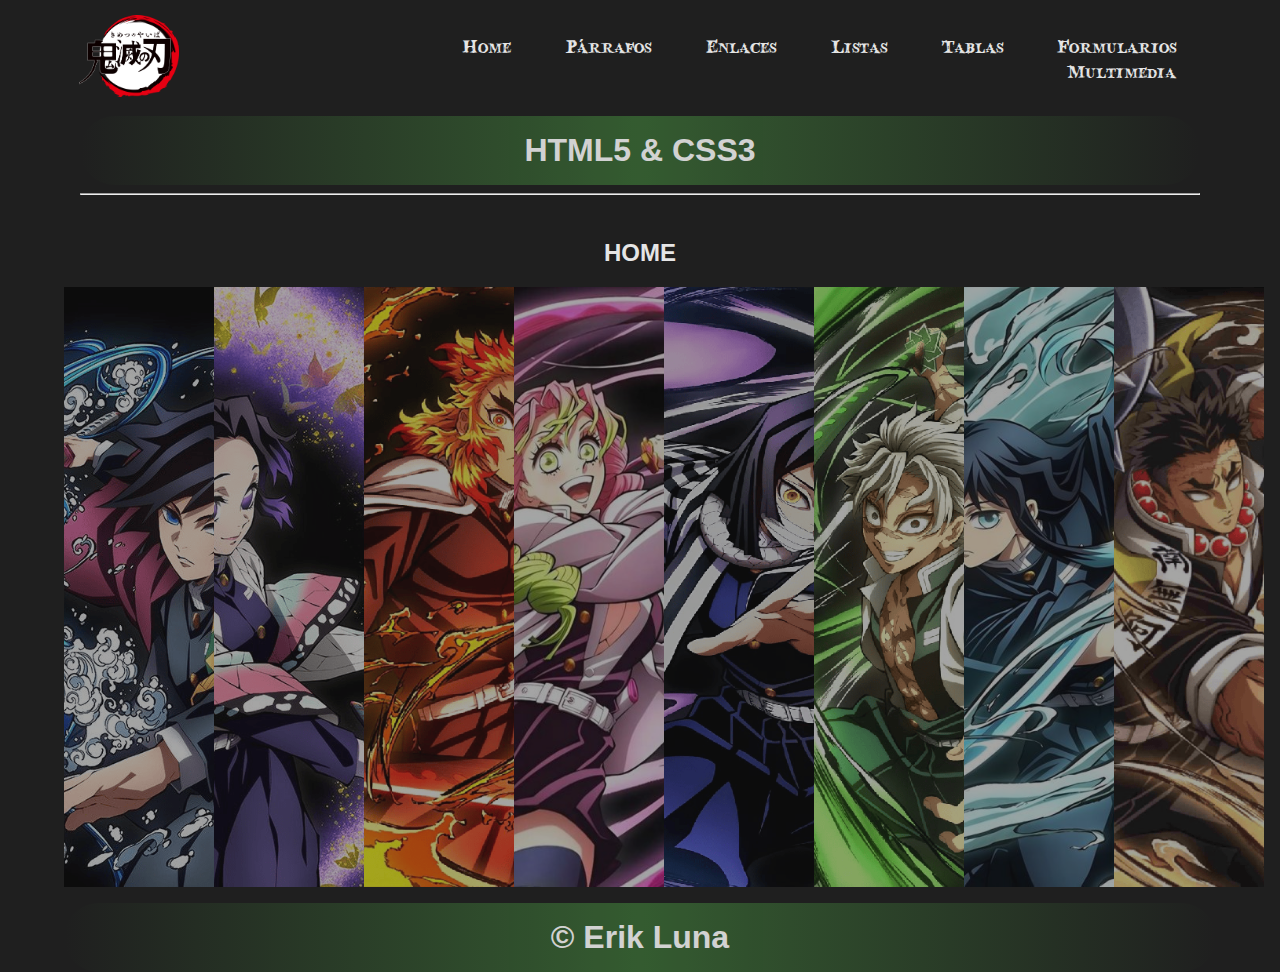
<file: index.html>
<!DOCTYPE html>
<html lang="en">

<head>
    <meta charset="UTF-8">
    <meta name="viewport" content="width=device-width, initial-scale=1.0">
    <title>Curso HTML5-CSS3</title>
    <link rel="stylesheet" href="css/style.css">
</head>

<body>
    <div class="container shadow">
        <header>
            <div class="row align-items-center">
                <div class="col-3"><img src="img/Kimetsu_no_yaiba_Logo.png" alt="logo" width="100" ></div>
                <div class="col-9">
                    <span id="btnmenu" onclick="opendrawer()">&#9776;</span>
                    <nav id="menu">
                        <ul class="text-right">
                            <li>
                                <a href="index.html">
                                    Home
                                </a>
                            </li>
                            <li>
                                <a href="parrafos.html">
                                    Párrafos
                                </a>
                            </li>
                            <li>
                                <a href="enlaces.html">
                                    Enlaces
                                </a>
                            </li>
                            <li>
                                <a href="listas.html">
                                    Listas
                                </a>
                            </li>
                            <li>
                                <a href="tablas.html">
                                    Tablas
                                </a>
                            </li>
                            <li>
                                <a href="formularios.html">
                                    Formularios
                                </a>
                            </li>
                            <li>
                                <a href="multimedia.html">
                                    Multimedia
                                </a>
                            </li>
                        </ul>
                    </nav>
                </div>
            </div>


        </header>
        <main class="shadow">
            <div class="px-3">
                <h1 class="text-center bg-azul-o text-white py-3">HTML5 & CSS3</h1>
            </div>
            <div class="px-3">
                <hr>
            </div>
            <div class="xºp-3">
                <div id="home" class="py-3">
                    <h2 class="text-center">HOME</h2>
                    <section>
                        <img src="img/Giyuu Tomioka 🌊.png" alt="Giyuu">
                        <img src="img/Kocho Shinobu.png" alt="Shinobu">
                        <img src="img/Kyoujuro Rengoku.png" alt="Rengoku">
                        <img src="img/Mitsuri-Kanroji.jpg" alt="Mitsuri">
                        <img src="img/Obanai Iguro.png" alt="Obanai">
                        <img src="img/Sanemi Shinazugawa.png" alt="Sanemi">
                        <img src="img/Muichiro.jpg" alt="Muichiro">
                        <img src="img/Gyomei Himejima.png" alt="Gyomei">
                    </section>
                </div>
            </div>

        </main>
        <footer class="footer">
            <h1 class="bg-azul-o text-center text-white py-3" >&copy; Erik Luna</h1>
        </footer>
    </div>
    <script>
        function opendrawer() {
            document.getElementById('menu').style.display = 'block';
            document.getElementById('menu').style.witdh = '100%';
        }
    </script>
</body>

</html>
</file>
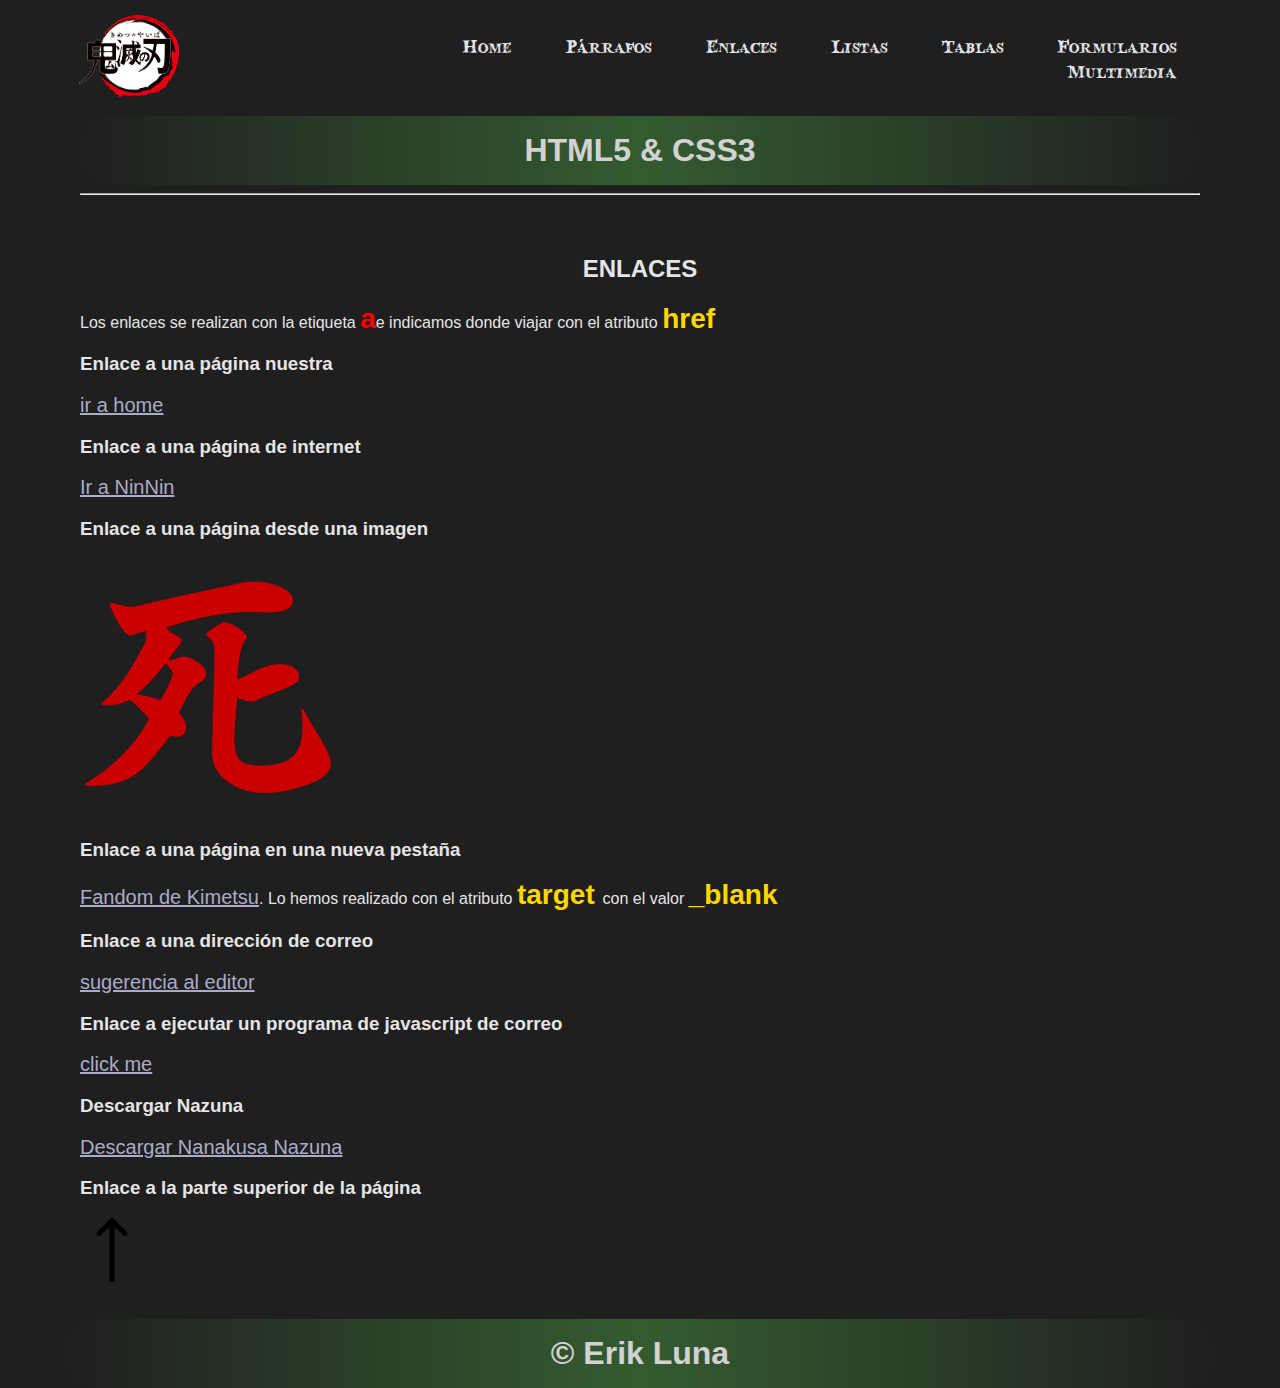
<file: enlaces.html>
<!DOCTYPE html>
<html lang="en">

<head>
    <meta charset="UTF-8">
    <meta name="viewport" content="width=device-width, initial-scale=1.0">
    <title>Curso HTML5-CSS3</title>
    <link rel="stylesheet" href="css/style.css">
</head>

<body>
    <a name="#top"></a>
    <div class="container shadow">
        <header>
            <div class="row align-items-center">
                <div class="col-3"><img src="img/Kimetsu_no_yaiba_Logo.png" alt="logo" width="100"></div>
                <div class="col-9">
                    <span id="btnmenu" onclick="opendrawer()">&#9776;</span>
                    <nav id="menu">
                        <ul class="text-right">
                            <li>
                                <a href="index.html">
                                    Home
                                </a>
                            </li>
                            <li>
                                <a href="parrafos.html">
                                    Párrafos
                                </a>
                            </li>
                            <li>
                                <a href="enlaces.html">
                                    Enlaces
                                </a>
                            </li>
                            <li>
                                <a href="listas.html">
                                    Listas
                                </a>
                            </li>
                            <li>
                                <a href="tablas.html">
                                    Tablas
                                </a>
                            </li>
                            <li>
                                <a href="formularios.html">
                                    Formularios
                                </a>
                            </li>
                            <li>
                                <a href="multimedia.html">
                                    Multimedia
                                </a>
                            </li>
                        </ul>
                    </nav>
                </div>
            </div>


        </header>
        <main class="shadow">
            <div class="px-3">
                <h1 class="text-center bg-azul-o text-white py-3">HTML5 & CSS3</h1>
            </div>
            <div class="px-3">
                <hr>
            </div>
            <div class="p-3">
                <div id="enlaces" class="py-3">
                    <h2 class="text-center">ENLACES</h2>
                    <p>Los enlaces se realizan con la etiqueta <span class="etiqueta">a</span>e indicamos donde viajar
                        con el atributo <span class="etiqueta2">href</span></p>
                    <h3>Enlace a una página nuestra</h3>
                    <p><a href="index.html">ir a home</a></p>
                    <h3>Enlace a una página de internet</h3>
                    <p><a href="https://www.nin-nin-game.com/es/">Ir a NinNin</a></p>
                    <h3>Enlace a una página desde una imagen</h3>
                    <p><a href="https://store.steampowered.com/app/814380/Sekiro_Shadows_Die_Twice__GOTY_Edition/"><img
                                src="img/sekiro.png" alt="Sekiro steam"></a>
                    </p>
                    <h3>Enlace a una página en una nueva pestaña</h3>
                    <a href="https://kimetsu-no-yaiba.fandom.com/es/wiki/Kyojuro_Rengoku" target="_blank">Fandom de
                        Kimetsu</a>. Lo hemos realizado con el atributo <span class="etiqueta2"> target </span>con el
                    valor <span class="etiqueta2"> _blank </span>
                    <h3>Enlace a una dirección de correo</h3>
                    <a href="mailto:alumno.637247@ies-azarquiel.es">sugerencia al editor</a>
                    <h3>Enlace a ejecutar un programa de javascript de correo</h3>
                    <p><a href="javascript:alert('Mensaje enviado!')">click me</a></p>
                    <h3>Descargar Nazuna</h3>
                    <a href="img/nazuna.jfif">Descargar Nanakusa Nazuna</a>
                    <h3>Enlace a la parte superior de la página</h3>
                    <a href="#top"><img src="img/flecha-hacia-arriba (1).png" alt=""></a>
                </div>
            </div>

        </main>
        <footer>
            <h1 class="bg-azul-o text-center text-white py-3">&copy; Erik Luna</h1>
        </footer>
    </div>
    <script>
        function opendrawer() {
            document.getElementById('menu').style.display = 'block';
            document.getElementById('menu').style.witdh = '100%';
        }
    </script>
</body>

</html>
</file>
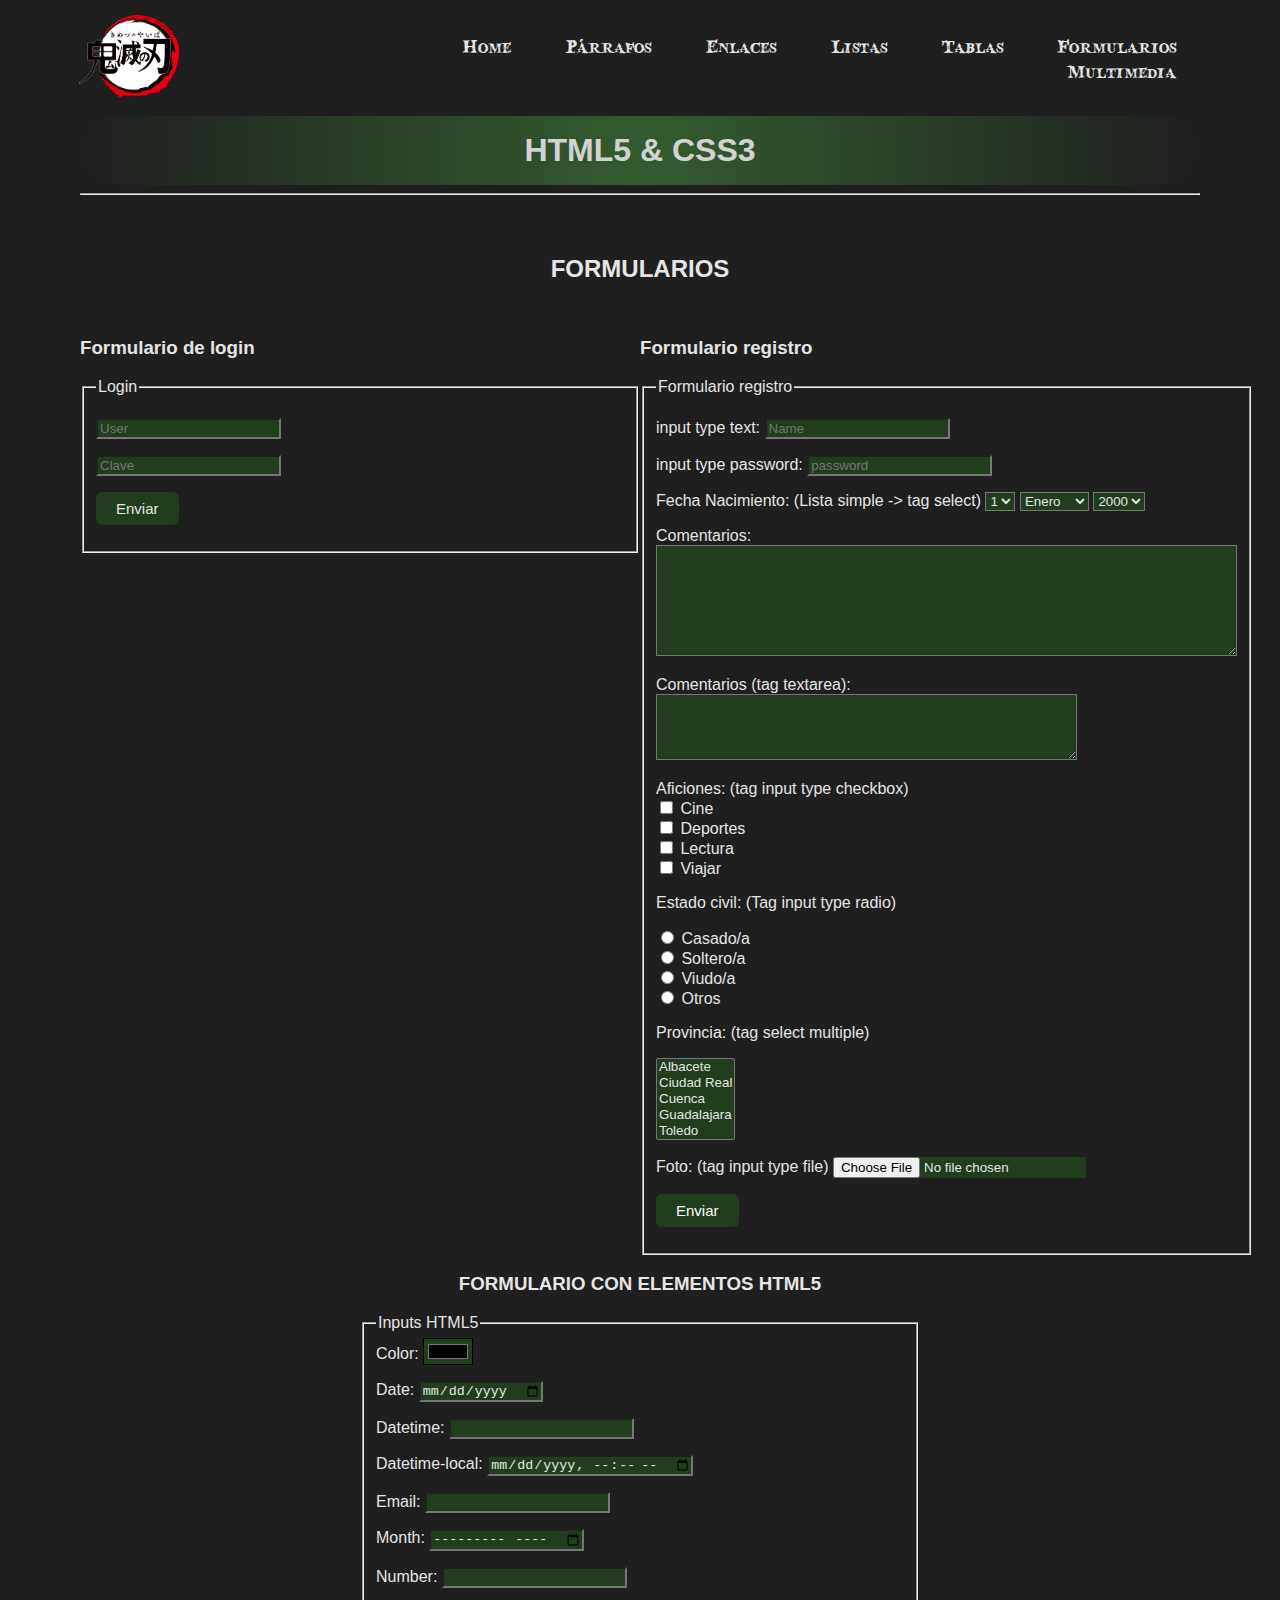
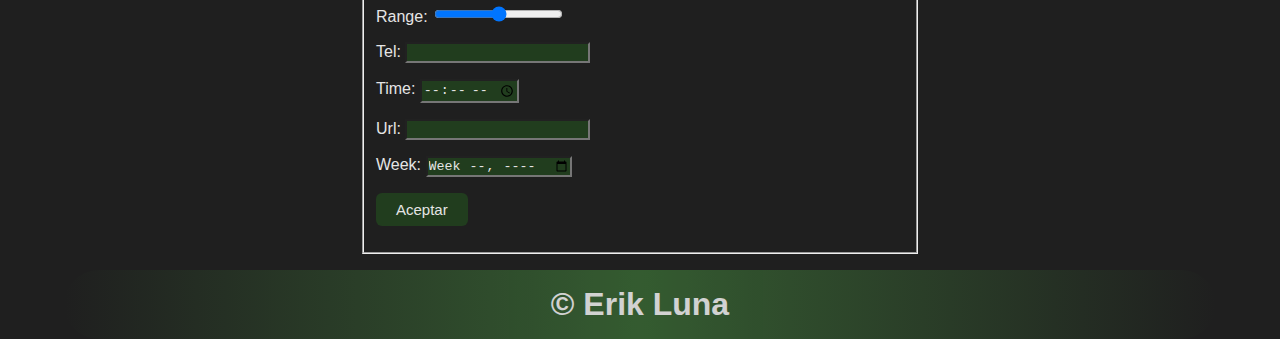
<file: formularios.html>
<!DOCTYPE html>
<html lang="en">

<head>
    <meta charset="UTF-8">
    <meta name="viewport" content="width=device-width, initial-scale=1.0">
    <title>Curso HTML5-CSS3</title>
    <link rel="stylesheet" href="css/style.css">
</head>

<body>
    <div class="container shadow">
        <header>
            <div class="row align-items-center">
                <div class="col-3"><img src="img/Kimetsu_no_yaiba_Logo.png" alt="logo" width="100"></div>
                <div class="col-9">
                    <span id="btnmenu" onclick="opendrawer()">&#9776;</span>
                    <nav id="menu">
                        <ul class="text-right">
                            <li>
                                <a href="index.html">
                                    Home
                                </a>
                            </li>
                            <li>
                                <a href="parrafos.html">
                                    Párrafos
                                </a>
                            </li>
                            <li>
                                <a href="enlaces.html">
                                    Enlaces
                                </a>
                            </li>
                            <li>
                                <a href="listas.html">
                                    Listas
                                </a>
                            </li>
                            <li>
                                <a href="tablas.html">
                                    Tablas
                                </a>
                            </li>
                            <li>
                                <a href="formularios.html">
                                    Formularios
                                </a>
                            </li>
                            <li>
                                <a href="multimedia.html">
                                    Multimedia
                                </a>
                            </li>
                        </ul>
                    </nav>
                </div>
            </div>


        </header>
        <main class="shadow">
            <div class="px-3">
                <h1 class="text-center bg-azul-o text-white py-3">HTML5 & CSS3</h1>
            </div>
            <div class="px-3">
                <hr>
            </div>
            <div class="p-3">
                <div id="home" class="py-3">
                    <h2 class="text-center">FORMULARIOS</h2>
                </div>
                <form action="#" method="get" class="formlogin">
                    <h3>Formulario de login</h3>
                    <fieldset>
                        <legend>Login</legend>
                        <p>
                            <input type="text" name="user" id="" placeholder="User">
                        </p>
                        <p>
                            <input type="password" name="pass" id="" placeholder="Clave">
                        </p>
                        <p>
                            <input type="submit" value="Enviar" class="btn">
                        </p>
                    </fieldset>
                </form>
                <form action="#" method="get" class="formregister">
                    <h3>Formulario registro</h3>
                    <fieldset>
                        <legend>Formulario registro</legend>
                        <p> <label for="">input type text:</label>
                            <input type="text" name="user" id="" placeholder="Name">
                        </p>
                        <p>
                            <label for="">input type password:</label>
                            <input type="password" name="password" id="" placeholder="password">
                        </p>
                        <p>Fecha Nacimiento: (Lista simple -> tag select)
                            <select name="dia" id="" class="select">
                                <option value="1">1</option>
                                <option value="1">2</option>
                                <option value="3">3</option>
                            </select>
                            <select name="mes" id="" class="select">
                                <option value="1">Enero</option>
                                <option value="2">Febrero</option>
                                <option value="3">Marzo</option>
                            </select>
                            <select name="anio" id="" class="select">
                                <option value="1">2000</option>
                                <option value="2">2001</option>
                                <option value="3">2002</option>
                            </select>
                        </p>
                        <p> <!-- El p se usa para que se quede un espaciado entre el label y el siguiente área, así no hay que meterle css -->
                            <label for="">Comentarios:</label><br />
                            <textarea name="comment" id="" cols="70" rows="7"></textarea>
                        </p>
                        <p>Comentarios (tag textarea):<br><textarea name="comentarios" id="" cols="50"
                                rows="4"></textarea></p>
                        <p>
                            Aficiones: (tag input type checkbox)<br>
                            <input type="checkbox" name="cine" id=""> Cine <br>
                            <input type="checkbox" name="deportes" id=""> Deportes <br>
                            <input type="checkbox" name="lectura" id=""> Lectura <br>
                            <input type="checkbox" name="viajar" id=""> Viajar <br>
                        </p>
                        <p>
                            Estado civil: (Tag input type radio)
                        </p>
                        <input type="radio" name="ec" id=""> Casado/a <br>
                        <input type="radio" name="ec" id=""> Soltero/a <br>
                        <input type="radio" name="ec" id=""> Viudo/a <br>
                        <input type="radio" name="ec" id=""> Otros <br>
                        <p>Provincia: (tag select multiple)<br></p>
                        <select name="provincia" id="" multiple size="5" class="select">
                            <option value="1">Albacete</option>
                            <option value="1">Ciudad Real</option>
                            <option value="3">Cuenca</option>
                            <option value="1">Guadalajara</option>
                            <option value="1">Toledo</option>
                        </select>
                        <p>Foto: (tag input type file) <input type="file" name="foto" id=""></p>
                        <p><input type="submit" value="Enviar" class="btn btn-blue"></p>
                    </fieldset>
                </form>
                <div class="cb"></div>
                <form action="#" method="get" class="inputs">
                    <h3 class="text-center">FORMULARIO CON ELEMENTOS HTML5</h3>
                    <p><fieldset>
                        <legend>Inputs HTML5</legend>
                        <label for="">Color:</label>
                        <input type="color" name="" id="">
                    </p>
                    <p>
                    <label for="">Date: <input type="date" name="date" id=""></label>
                    </p>
                    <p>
                        <label for="">Datetime: <input type="datetime" name="datetime" id=""></label>
                    </p>
                    <p>
                        <label for="">Datetime-local: <input type="datetime-local" name="datetime-local" id=""></label>
                    </p>
                    <p>
                        <label for="">Email:  <input type="email" name="email" id=""></label>
                    </p>
                    <p>
                        <label for="">Month: <input type="month" name="month" id=""></label>
                    </p>
                    <p>
                        <label for="">Number: <input type="number" name="number" id=""></label>
                    </p>
                    <p>
                        <label for="">Range: <input type="range" name="range" id=""></label>
                    </p>
                    <p>
                        <label for="">Tel: <input type="tel" name="tel" id=""></label>
                    </p>
                    <p>
                        <label for="">Time: <input type="time" name="time" id=""></label>
                    </p>
                    <p>
                        <label for="">Url: <input type="url" name="url" id=""></label>
                    </p>
                    <p>
                        <label for="">Week: <input type="week" name="week" id=""></label>
                    </p>
                    <p>
                        <input type="submit" value="Aceptar" class="btn">
                    </p>
                    </fieldset>
                </form>
            </div>

        </main>
        <footer>
            <h1 class="bg-azul-o text-center text-white py-3">&copy; Erik Luna</h1>
        </footer>
    </div>
    <script>
        function opendrawer() {
            document.getElementById('menu').style.display = 'block';
            document.getElementById('menu').style.witdh = '100%';
        }
    </script>
</body>

</html>
</file>
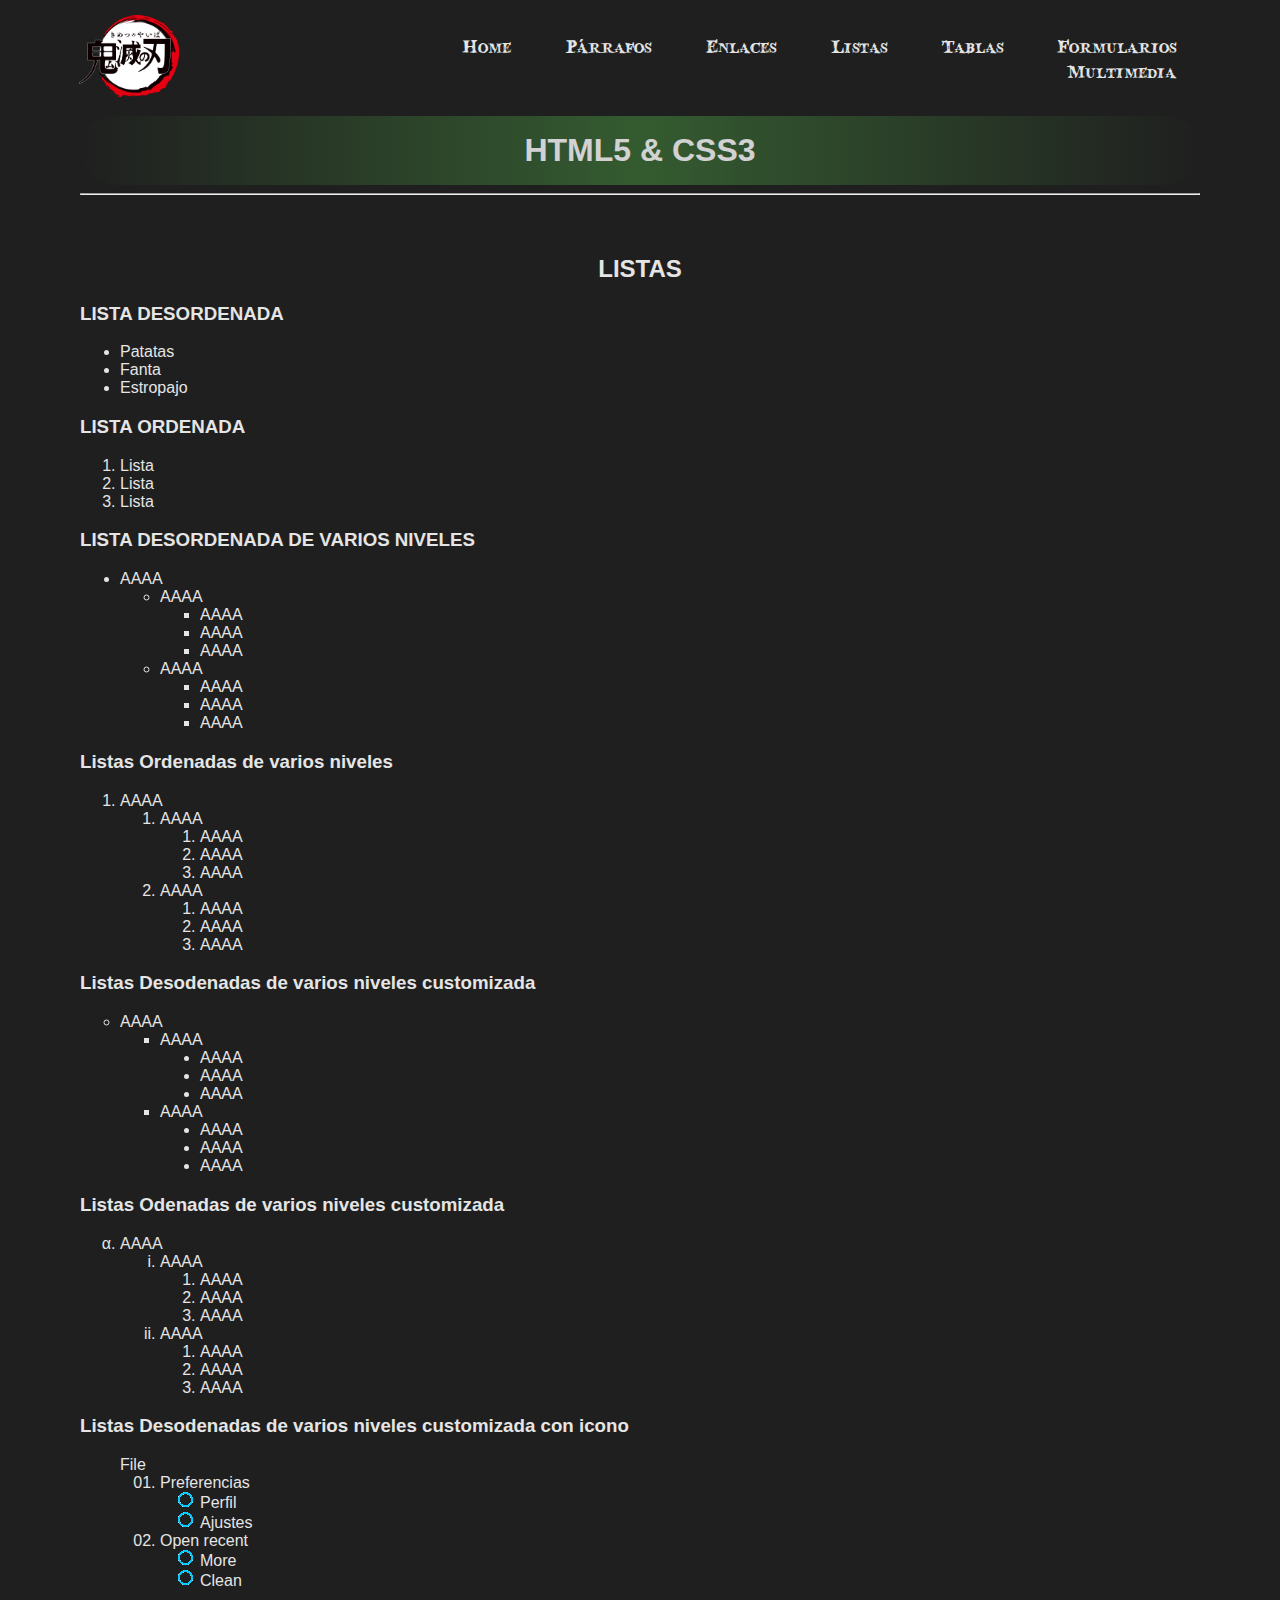
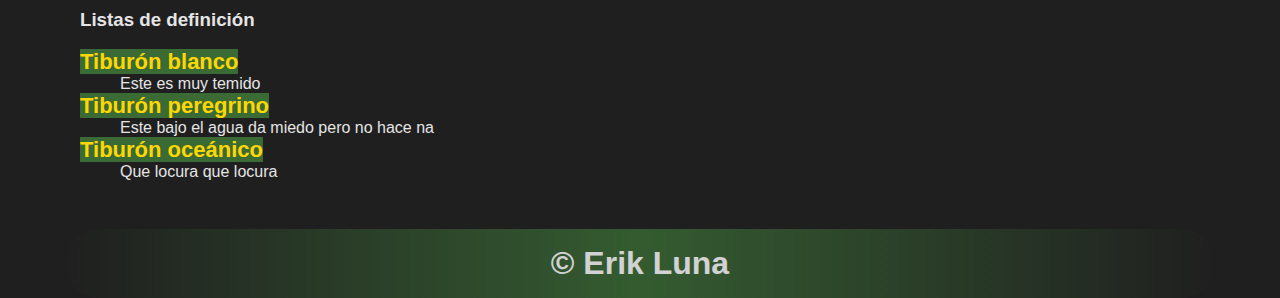
<file: listas.html>
<!DOCTYPE html>
<html lang="en">

<head>
    <meta charset="UTF-8">
    <meta name="viewport" content="width=device-width, initial-scale=1.0">
    <title>Curso HTML5-CSS3</title>
    <link rel="stylesheet" href="css/style.css">
</head>

<body>
    <div class="container shadow">
        <header>
            <div class="row align-items-center">
                <div class="col-3"><img src="img/Kimetsu_no_yaiba_Logo.png" alt="logo" width="100"></div>
                <div class="col-9">
                    <span id="btnmenu" onclick="opendrawer()">&#9776;</span>
                    <nav id="menu">
                        <ul class="text-right">
                            <li>
                                <a href="index.html">
                                    Home
                                </a>
                            </li>
                            <li>
                                <a href="parrafos.html">
                                    Párrafos
                                </a>
                            </li>
                            <li>
                                <a href="enlaces.html">
                                    Enlaces
                                </a>
                            </li>
                            <li>
                                <a href="listas.html">
                                    Listas
                                </a>
                            </li>
                            <li>
                                <a href="tablas.html">
                                    Tablas
                                </a>
                            </li>
                            <li>
                                <a href="formularios.html">
                                    Formularios
                                </a>
                            </li>
                            <li>
                                <a href="multimedia.html">
                                    Multimedia
                                </a>
                            </li>
                        </ul>
                    </nav>
                </div>
            </div>


        </header>
        <main class="shadow">
            <div class="px-3">
                <h1 class="text-center bg-azul-o text-white py-3">HTML5 & CSS3</h1>
            </div>
            <div class="px-3">
                <hr>
            </div>
            <div class="p-3">
                <div id="listas" class="py-3">  
                    <h2 class="text-center">LISTAS</h2>
                    <h3>LISTA DESORDENADA</h3>
                    <ul>
                        <li>Patatas</li>
                        <li>Fanta</li>
                        <li>Estropajo</li>
                    </ul>
                    <h3>LISTA ORDENADA</h3>
                    <ol>
                        <li>Lista</li>
                        <li>Lista</li>
                        <li>Lista</li>
                    </ol>
                    <h3>LISTA DESORDENADA DE VARIOS NIVELES</h3>
                    <ul>
                        <li>AAAA
                            <ul>
                                <li>AAAA</li>
                                <ul>
                                    <li>AAAA</li>
                                    <li>AAAA</li>
                                    <li>AAAA</li>
                                </ul>
                                <li>AAAA</li>
                                <ul>
                                    <li>AAAA</li>
                                    <li>AAAA</li>
                                    <li>AAAA</li>
                                </ul>
                            </ul>
                        </li>
                    </ul>
                    <h3>Listas Ordenadas de varios niveles</h3>
                    <ol>
                        <li>AAAA
                            <ol>
                                <li>AAAA</li>
                                <ol>
                                    <li>AAAA</li>
                                    <li>AAAA</li>
                                    <li>AAAA</li>
                                </ol>
                                <li>AAAA</li>
                                <ol>
                                    <li>AAAA</li>
                                    <li>AAAA</li>
                                    <li>AAAA</li>
                                </ol>
                            </ol>
                        </li>
                    </ol>
                    <h3>Listas Desodenadas de varios niveles customizada</h3>
                    <ul class="customdl">
                        <li>AAAA
                            <ul>
                                <li>AAAA
                                <ul>
                                    <li>AAAA</li>
                                    <li>AAAA</li>
                                    <li>AAAA</li>
                                </ul>
                                <li>AAAA
                                <ul>
                                    <li>AAAA</li>
                                    <li>AAAA</li>
                                    <li>AAAA</li>
                                </ul>
                                </li>
                            </ul>
                        </li>
                    </ul>
                    <h3>Listas Odenadas de varios niveles customizada</h3>
                    <ol class="customol">
                        <li>AAAA
                            <ul>
                                <li>AAAA
                                <ol>
                                    <li>AAAA</li>
                                    <li>AAAA</li>
                                    <li>AAAA</li>
                                </ol>
                                <li>AAAA
                                <ol>
                                    <li>AAAA</li>
                                    <li>AAAA</li>
                                    <li>AAAA</li>
                                </ol>
                                </li>
                            </ol>
                        </li>
                    </ol>
                    <h3>Listas Desodenadas de varios niveles customizada con icono</h3>
                    <ul class="icono">
                        <li>File
                            <ul>
                                <li>Preferencias
                                    <ul>
                                        <li>Perfil</li>
                                        <li>Ajustes</li>
                                    </ul>
                                </li>
                                <li>Open recent
                                    <ul>
                                        <li>More</li>
                                        <li>Clean</li>
                                    </ul>
                                </li>
                            </ul>
                        </li>
                    </ul>
                    <h3>Listas de definición</h3>
                    <dl class="listadefcustom">
                        <dt>Tiburón blanco</dt>
                        <dd>Este es muy temido</dd>
                        <dt>Tiburón peregrino</dt>
                        <dd>Este bajo el agua da miedo pero no hace na</dd>
                        <dt>Tiburón oceánico</dt>
                        <dd>Que locura que locura</dd>
                    </dl>
                </div>
            </div>

        </main>
        <footer>
            <h1 class="bg-azul-o text-center text-white py-3">&copy; Erik Luna</h1>
        </footer>
    </div>
    <script>
        function opendrawer() {
            document.getElementById('menu').style.display = 'block';
            document.getElementById('menu').style.witdh = '100%';
        }
    </script>
</body>

</html>
</file>
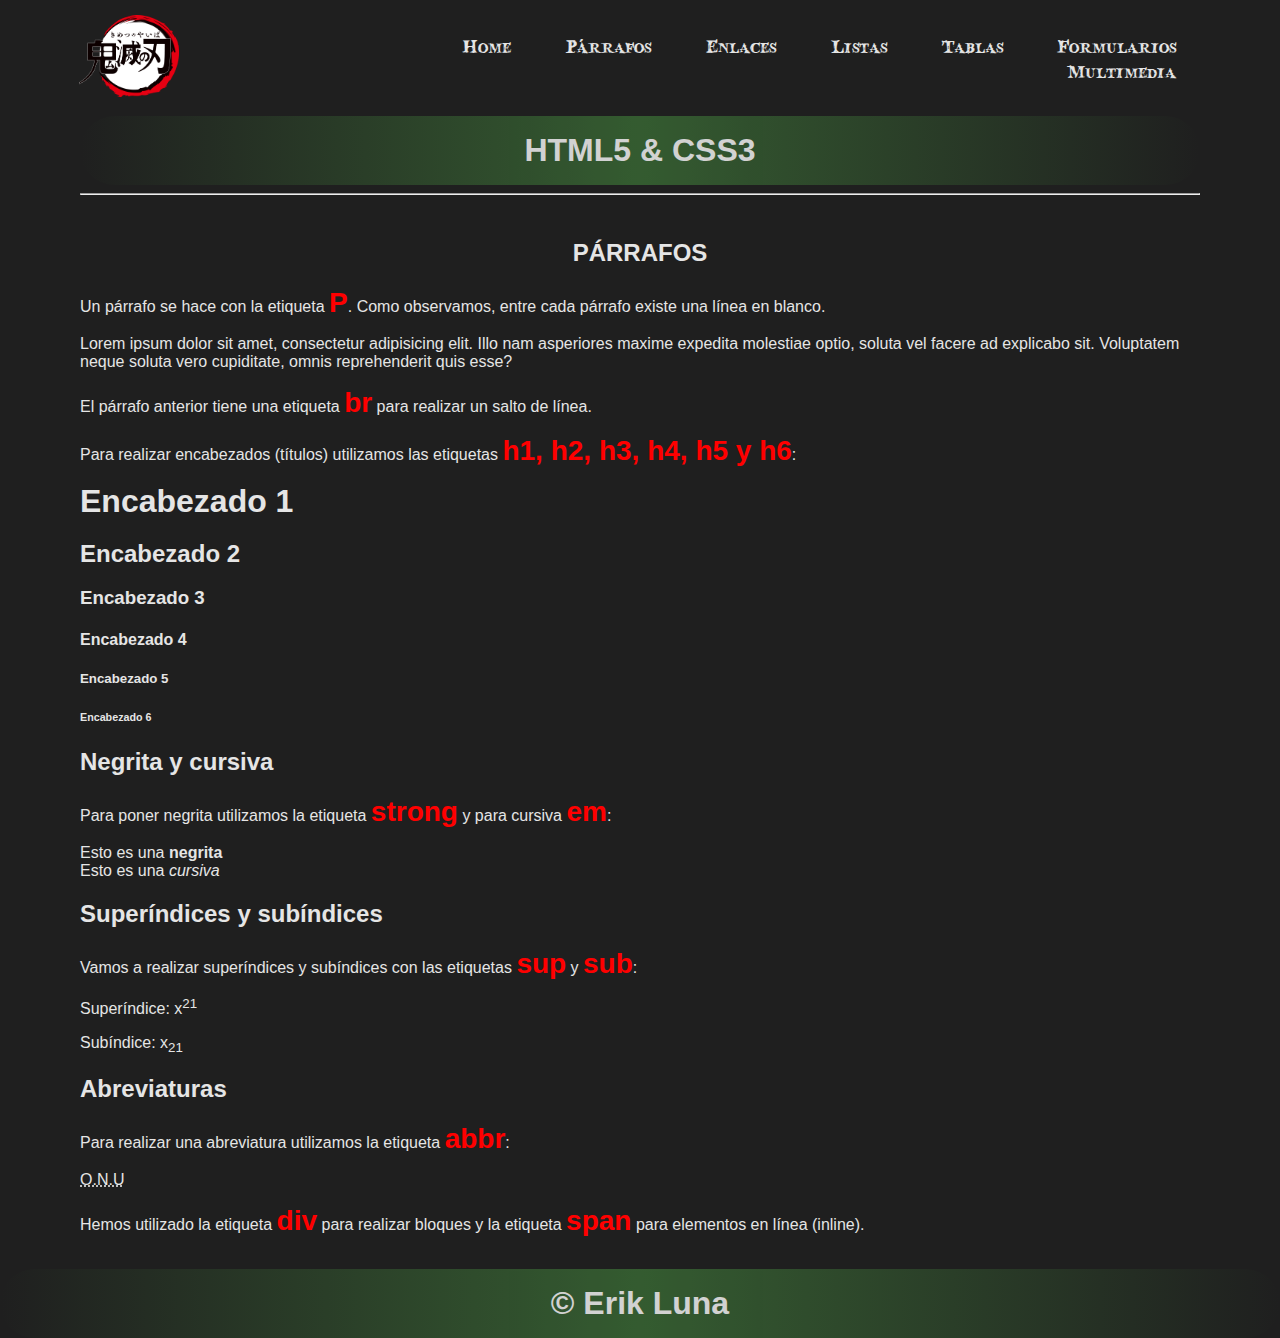
<file: parrafos.html>
<!DOCTYPE html>
<html lang="en">

<head>
    <meta charset="UTF-8">
    <meta name="viewport" content="width=device-width, initial-scale=1.0">
    <title>Curso HTML5-CSS3</title>
    <link rel="stylesheet" href="css/style.css">
</head>

<body>
    <div class="container shadow">
        <header>
            <div class="row align-items-center">
                <div class="col-3"><img src="img/Kimetsu_no_yaiba_Logo.png" alt="logo" width="100"></div>
                <div class="col-9">
                    <span id="btnmenu" onclick="opendrawer()">&#9776;</span>
                    <nav id="menu">
                        <ul class="text-right">
                            <li>
                                <a href="index.html">
                                    Home
                                </a>
                            </li>
                            <li>
                                <a href="parrafos.html">
                                    Párrafos
                                </a>
                            </li>
                            <li>
                                <a href="enlaces.html">
                                    Enlaces
                                </a>
                            </li>
                            <li>
                                <a href="listas.html">
                                    Listas
                                </a>
                            </li>
                            <li>
                                <a href="tablas.html">
                                    Tablas
                                </a>
                            </li>
                            <li>
                                <a href="formularios.html">
                                    Formularios
                                </a>
                            </li>
                            <li>
                                <a href="multimedia.html">
                                    Multimedia
                                </a>
                            </li>
                        </ul>
                    </nav>
                </div>
            </div>


        </header>
        <main class="shadow">
            <div class="px-3">
                <h1 class="text-center bg-azul-o text-white py-3">HTML5 & CSS3</h1>
            </div>
            <div class="px-3">
                <hr>
            </div>
            <div class="p-3">
                <id id="parrafos" class="py-3">
                    <h2 class="text-center">PÁRRAFOS</h2>
                    <p>Un párrafo se hace con la etiqueta <span class="etiqueta">P</span>. Como observamos, entre cada
                        párrafo existe una línea en blanco.</p>

                    <p>Lorem ipsum dolor sit amet, consectetur adipisicing elit. Illo nam asperiores maxime expedita
                        molestiae optio, soluta vel facere ad explicabo sit. Voluptatem neque soluta vero cupiditate,
                        omnis reprehenderit quis esse?</p>
                    <p>El párrafo anterior tiene una etiqueta <span class="etiqueta">br</span> para realizar un salto de
                        línea.</p>

                    <p>Para realizar encabezados (títulos) utilizamos las etiquetas <span class="etiqueta">h1, h2, h3,
                            h4, h5 y h6</span>:</p>

                    <h1>Encabezado 1</h1>
                    <h2>Encabezado 2</h2>
                    <h3>Encabezado 3</h3>
                    <h4>Encabezado 4</h4>
                    <h5>Encabezado 5</h5>
                    <h6>Encabezado 6</h6>

                    <h2>Negrita y cursiva</h2>
                    <p>Para poner negrita utilizamos la etiqueta <span class="etiqueta">strong</span> y para cursiva
                        <span class="etiqueta">em</span>:</p>
                    <p>Esto es una <strong>negrita</strong><br>
                        Esto es una <em>cursiva</em></p>

                    <h2>Superíndices y subíndices</h2>
                    <p>Vamos a realizar superíndices y subíndices con las etiquetas <span class="etiqueta">sup</span> y
                        <span class="etiqueta">sub</span>:</p>
                    <p>Superíndice: x<sup>21</sup></p>
                    <p>Subíndice: x<sub>21</sub></p>

                    <h2>Abreviaturas</h2>
                    <p>Para realizar una abreviatura utilizamos la etiqueta <span class="etiqueta">abbr</span>:</p>
                    <abbr title="Organización de las Naciones Unidas">O.N.U</abbr>

                    <p>Hemos utilizado la etiqueta <span class="etiqueta">div</span> para realizar bloques y la etiqueta
                        <span class="etiqueta">span</span> para elementos en línea (inline).</p>

                </id>
            </div>
    </div>

    </main>
    <footer>
        <h1 class="bg-azul-o text-center text-white py-3">&copy; Erik Luna</h1>
    </footer>
    </div>
    <script>
        function opendrawer() {
            document.getElementById('menu').style.display = 'block';
            document.getElementById('menu').style.witdh = '100%';
        }
    </script>
</body>

</html>
</file>
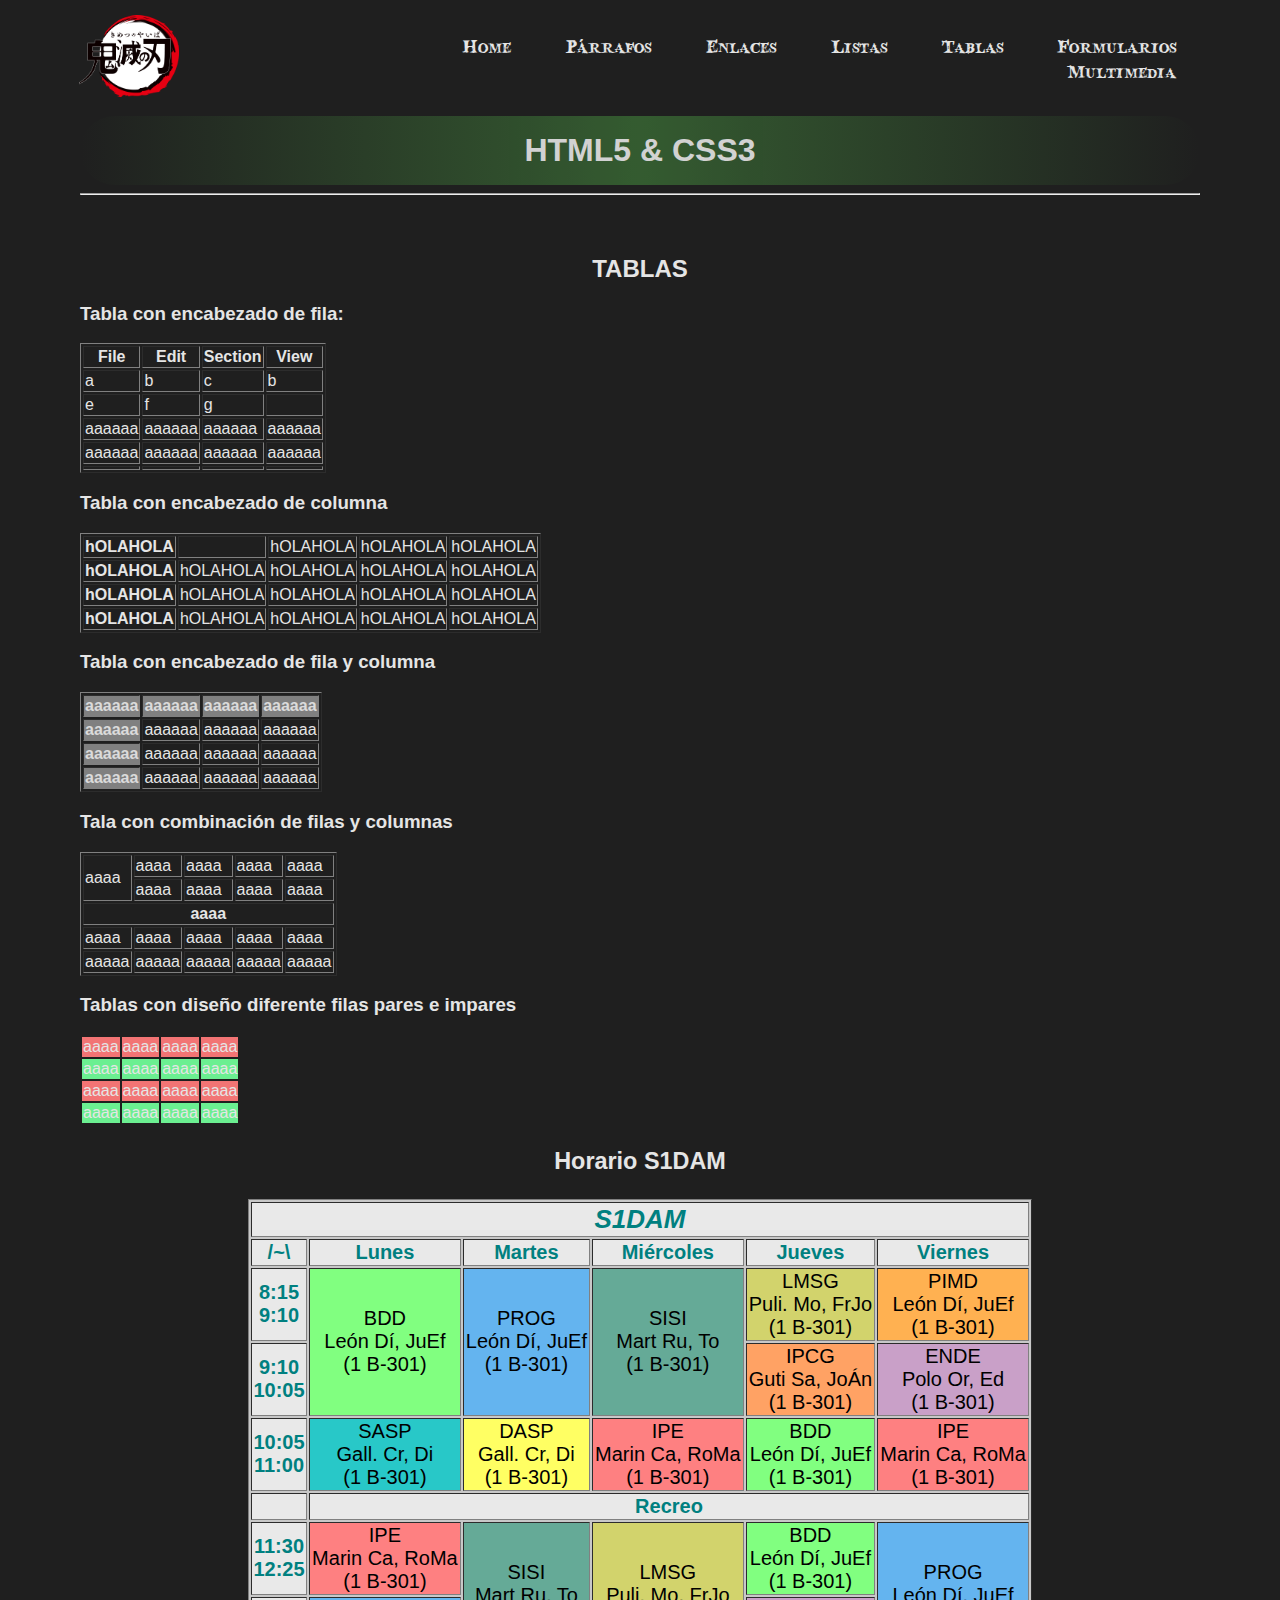
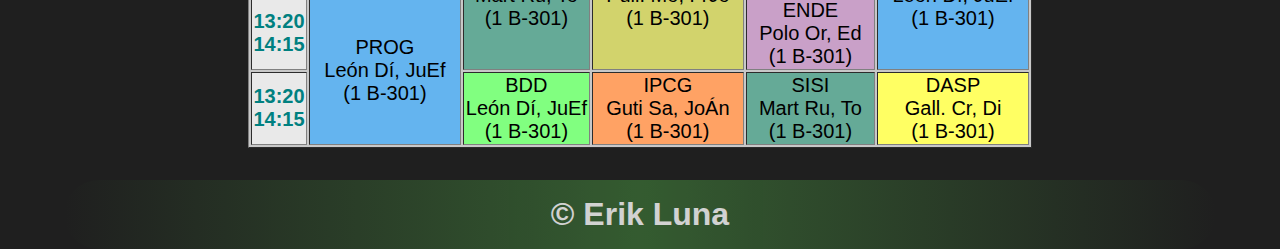
<file: tablas.html>
<!DOCTYPE html>
<html lang="en">

<head>
    <meta charset="UTF-8">
    <meta name="viewport" content="width=device-width, initial-scale=1.0">
    <title>Curso HTML5-CSS3</title>
    <link rel="stylesheet" href="css/style.css">
</head>

<body>
    <div class="container shadow">
        <header>
            <div class="row align-items-center">
                <div class="col-3"><img src="img/Kimetsu_no_yaiba_Logo.png" alt="logo" width="100"></div>
                <div class="col-9">
                    <span id="btnmenu" onclick="opendrawer()">&#9776;</span>
                    <nav id="menu">
                        <ul class="text-right">
                            <li>
                                <a href="index.html">
                                    Home
                                </a>
                            </li>
                            <li>
                                <a href="parrafos.html">
                                    Párrafos
                                </a>
                            </li>
                            <li>
                                <a href="enlaces.html">
                                    Enlaces
                                </a>
                            </li>
                            <li>
                                <a href="listas.html">
                                    Listas
                                </a>
                            </li>
                            <li>
                                <a href="tablas.html">
                                    Tablas
                                </a>
                            </li>
                            <li>
                                <a href="formularios.html">
                                    Formularios
                                </a>
                            </li>
                            <li>
                                <a href="multimedia.html">
                                    Multimedia
                                </a>
                            </li>
                        </ul>
                    </nav>
                </div>
            </div>


        </header>
        <main class="shadow">
            <div class="px-3">
                <h1 class="text-center bg-azul-o text-white py-3">HTML5 & CSS3</h1>
            </div>
            <div class="px-3">
                <hr>
            </div>
            <div class="p-3">
                <div id="tablas" class="py-3">
                    <h2 class="text-center">TABLAS</h2>

                    <h3>Tabla con encabezado de fila:</h3>
                    <table border="1">
                        <tr>
                            <th>File</th>
                            <th>Edit</th>
                            <th>Section</th>
                            <th>View</th>
                        </tr>
                        <tr>
                            <td>a</td>
                            <td>b</td>
                            <td>c</td>
                            <td>b</td>
                        </tr>
                        <tr>
                            <td>e</td>
                            <td>f</td>
                            <td>g</td>
                            <td></td>
                        </tr>
                        <tr>
                            <td>aaaaaa</td>
                            <td>aaaaaa</td>
                            <td>aaaaaa</td>
                            <td>aaaaaa</td>
                        </tr>
                        <tr>
                            <td>aaaaaa</td>
                            <td>aaaaaa</td>
                            <td>aaaaaa</td>
                            <td>aaaaaa</td>
                        </tr>
                        <tr>
                            <td></td>
                            <td></td>
                            <td></td>
                            <td></td>
                        </tr>
                    </table>

                    <h3>Tabla con encabezado de columna</h3>
                    <table border="1">
                        <tr>
                            <th>hOLAHOLA</th>
                            <td></td>
                            <td>hOLAHOLA</td>
                            <td>hOLAHOLA</td>
                            <td>hOLAHOLA</td>
                        </tr>
                        <tr>
                            <th>hOLAHOLA</th>
                            <td>hOLAHOLA</td>
                            <td>hOLAHOLA</td>
                            <td>hOLAHOLA</td>
                            <td>hOLAHOLA</td>
                        </tr>
                        <tr>
                            <th>hOLAHOLA</th>
                            <td>hOLAHOLA</td>
                            <td>hOLAHOLA</td>
                            <td>hOLAHOLA</td>
                            <td>hOLAHOLA</td>
                        </tr>
                        <tr>
                            <th>hOLAHOLA</th>
                            <td>hOLAHOLA</td>
                            <td>hOLAHOLA</td>
                            <td>hOLAHOLA</td>
                            <td>hOLAHOLA</td>
                        </tr>
                    </table>
                    <h3>Tabla con encabezado de fila y columna</h3>
                    <table border="1" class="tablafc">
                        <tr>
                            <th>aaaaaa</th>
                            <th>aaaaaa</th>
                            <th>aaaaaa</th>
                            <th>aaaaaa</th>
                        </tr>
                        <tr>
                            <th>aaaaaa</th>
                            <td>aaaaaa</td>
                            <td>aaaaaa</td>
                            <td>aaaaaa</td>
                        </tr>
                        <tr>
                            <th>aaaaaa</th>
                            <td>aaaaaa</td>
                            <td>aaaaaa</td>
                            <td>aaaaaa</td>
                        </tr>
                        <tr>
                            <th>aaaaaa</th>
                            <td>aaaaaa</td>
                            <td>aaaaaa</td>
                            <td>aaaaaa</td>
                        </tr>
                    </table>
                    <h3>Tala con combinación de filas y columnas</h3>
                    <table border="1">
                        <tr>
                            <td rowspan="2">aaaa</td>
                            <td>aaaa</td>
                            <td>aaaa</td>
                            <td>aaaa</td>
                            <td>aaaa</td>
                        </tr>
                        <tr>
                            <td>aaaa</td>
                            <td>aaaa</td>
                            <td>aaaa</td>
                            <td>aaaa</td>
                        </tr>
                        <tr>
                            <th colspan="5">aaaa</th>
                        </tr>
                        <tr>
                            <td>aaaa</td>
                            <td>aaaa</td>
                            <td>aaaa</td>
                            <td>aaaa</td>
                            <td>aaaa</td>
                        </tr>
                        <tr>
                            <td>aaaaa</td>
                            <td>aaaaa</td>
                            <td>aaaaa</td>
                            <td>aaaaa</td>
                            <td>aaaaa</td>
                        </tr>
                    </table>
                    <h3>Tablas con diseño diferente filas pares e impares</h3>
                    <table class="striped">
                        <tr>
                            <td>aaaa</td>
                            <td>aaaa</td>
                            <td>aaaa</td>
                            <td>aaaa</td>
                        </tr>
                        <tr>
                            <td>aaaa</td>
                            <td>aaaa</td>
                            <td>aaaa</td>
                            <td>aaaa</td>
                        </tr>
                        <tr>
                            <td>aaaa</td>
                            <td>aaaa</td>
                            <td>aaaa</td>
                            <td>aaaa</td>
                        </tr>
                        <tr>
                            <td>aaaa</td>
                            <td>aaaa</td>
                            <td>aaaa</td>
                            <td>aaaa</td>
                        </tr>
                    </table>
                    <table border="1" class="horario">
                        <caption>
                            <h3>Horario S1DAM</h3>
                        </caption>
                        <tr>
                            <th colspan="6" class="dam">S1DAM</th>
                        </tr>
                        <tr>
                            <th>/~\</th>
                            <th>Lunes</th>
                            <th>Martes</th>
                            <th>Miércoles</th>
                            <th>Jueves</th>
                            <th>Viernes</th>
                        </tr>
                        <tr>
                            <th>8:15<br />9:10</th>
                            <td rowspan="2" class="bdd">BDD<br>León Dí, JuEf<br>(1 B-301)</td>
                            <td rowspan="2" class="prog">PROG<br>León Dí, JuEf<br>(1 B-301)</td>
                            <td rowspan="2" class="sisi">SISI<br>Mart Ru, To<br>(1 B-301)</td>
                            <td class="lmsg">LMSG<br>Puli. Mo, FrJo<br>(1 B-301)</td>
                            <td class="pimd">PIMD<br>León Dí, JuEf<br>(1 B-301)</td>
                        </tr>
                        <tr>
                            <th>9:10<br />10:05</th>
                            <td class="ipcg">IPCG<br>Guti Sa, JoÁn<br>(1 B-301)</td>
                            <td class="ende">ENDE<br>Polo Or, Ed<br>(1 B-301)</td>
                        </tr>
                        <tr>
                            <th>10:05<br />11:00</th>
                            <td class="sasp">SASP<br>Gall. Cr, Di<br>(1 B-301)</td>
                            <td class="dasp">DASP<br>Gall. Cr, Di<br>(1 B-301)</td>
                            <td class="ipe">IPE<br>Marin Ca, RoMa<br>(1 B-301)</td>
                            <td class="bdd">BDD<br>León Dí, JuEf<br>(1 B-301)</td>
                            <td class="ipe">IPE<br>Marin Ca, RoMa<br>(1 B-301)</td>
                        </tr>
                        <tr>
                            <th></th>
                            <th colspan="6">Recreo</th>
                        </tr>
                        <tr>
                            <th>11:30<br />12:25</th>
                            <td class="ipe">IPE<br>Marin Ca, RoMa<br>(1 B-301)</td>
                            <td rowspan="2" class="sisi">SISI<br>Mart Ru, To<br>(1 B-301)</td>
                            <td rowspan="2" class="lmsg">LMSG<br>Puli. Mo, FrJo<br>(1 B-301)</td>
                            <td class="bdd">BDD<br>León Dí, JuEf<br>(1 B-301)</td>
                            <td rowspan="2" class="prog">PROG<br>León Dí, JuEf<br>(1 B-301)</td>
                        </tr>
                        <tr>
                            <th>13:20<br />14:15</th>
                            <td rowspan="2" class="prog">PROG<br>León Dí, JuEf<br>(1 B-301)</td>
                            <td class="ende">ENDE<br>Polo Or, Ed<br>(1 B-301)</td>
                        </tr>
                        <tr>
                            <th>13:20<br />14:15</th>
                            <td class="bdd">BDD<br>León Dí, JuEf<br>(1 B-301)</td>
                            <td class="ipcg">IPCG<br>Guti Sa, JoÁn<br>(1 B-301)</td>
                            <td class="sisi">SISI<br>Mart Ru, To<br>(1 B-301)</td>
                            <td class="dasp">DASP<br>Gall. Cr, Di<br>(1 B-301)</td>
                        </tr>
                    </table>
                </div>
            </div>

        </main>
        <footer>
            <h1 class="bg-azul-o text-center text-white py-3">&copy; Erik Luna</h1>
        </footer>
    </div>
    <script>
        function opendrawer() {
            document.getElementById('menu').style.display = 'block';
            document.getElementById('menu').style.witdh = '100%';
        }
    </script>
</body>

</html>
</file>
<file: css/style.css>
body {
    margin: 0;
    font-family: Arial, Helvetica, sans-serif; /* Usa la fuente personalizada */
    background-color: #1F1F1F;
}
@font-face {
    font-family: 'Bloodcrowc'; /* Nombre que usarás para referirte a la fuente */
    src: url("../font/bloodcrow.ttf") format('truetype'); /* Ruta al archivo de la fuente */
}
* {
    box-sizing: border-box;
    color: #E5E5E5;
    
}
.cb {
    clear: both;
}


/* For desktop: */
.container {
    width: 90%;
    margin: 0 auto;
}
/* For mobile: */
@media screen and (max-width: 1000px) {
    .container {
        width: 100%;
        
    }
}
/* For desktop: */
.row {
    display: flex;
    justify-content: space-between;
    align-items: center;
}
/* For mobile: */
@media screen and (max-width: 1000px) {
    .row {
        flex-wrap: wrap;
    }
}

.justify-content-between {
    justify-content: space-between;
}

.align-items-center {
    align-items: center;
}

/* For desktop: */
.col-1 {
    width: 8.33%;
}

.col-2 {
    width: 16.66%;
}

.col-3 {
    width: 25%;
}

.col-4 {
    width: 33.33%;
}

.col-5 {
    width: 41.66%;
}

.col-6 {
    width: 50%;
}

.col-7 {
    width: 58.33%;
}

.col-8 {
    width: 66.66%;
}

.col-9 {
    width: 75%;
}

.col-10 {
    width: 83.33%;
}

.col-11 {
    width: 91.66%;
}

.col-12 {
    width: 100%;
}

/* For mobile: */
@media only screen and (max-width: 1000px) {
    [class*="col-"] {
        width: 100%;
    }
}

/* For desktop: */
[class*="col-"] {
    padding: 15px;
}
a
/*.shadow {
    box-shadow: 0 0 20px ;
    border-radius: 10px;
}*/
/* Fondo del menú distinto del fondo de la página */

nav ul {
    padding: 0;
    margin: 0;
    list-style-type: none;
    
}

nav li {
    display: inline;
    padding: 10px;
    font-size: 20px;
    transition: all 0.3s ease; /* Transición suave para los efectos */
}

nav li a {
    color: #E5E5E5; /* Texto inicial en gris claro */
    text-decoration: none;
    padding: 10px 15px;
    transition: all 0.5s ease;
    border-radius: 5px;
}

/* Efecto hover para cada item del menú */
nav li:hover {
    background-color: #3A6B35; /* Verde oscuro inspirado en Tanjiro */
    border-radius: 10px;
    transform: scale(1.1); /* Agranda un poco el botón */
    box-shadow: 0 4px 8px rgba(0, 0, 0, 0.3); /* Sombra suave para darle profundidad */
    transition: all 0.3s ease;
}

/* Cambiar el color del texto a dorado cuando esté en hover */
nav li a:hover {
    color: #FFD700; /* Color del texto en dorado */
    transition: all 0.3s ease;
}

/* Para móviles: ajustar el menú */
@media screen and (max-width: 1000px) {
    nav li {
        display: flex;
        justify-content: center;
        font-size: 30px;
    }
    nav ul {
        background-color: #1F1F1F; /* Fondo claro para móviles */
    }
}
.text-right{
    text-align: right;
    font-family: 'Bloodcrowc', Arial, Helvetica, sans-serif;
}

a {
    text-decoration: none;
}
.text-center {
    text-align: center;
}
.py-3 {
    padding: 16px 0;
}
.px-3 {
    padding: 0 16px;
}
.p-3 {
    padding: 16px;
}

.bg-azul-o {
    opacity: .8;
    background: linear-gradient(to left, #1F1F1F, #3A6B35, #1F1F1F);
    border-radius: 50px;
}
.bg-azul-c {
    background-color: #F0E68C;
}
.bg-orange {
    background-color: orange;
}
.text-white {
    color: white;
}
.text-red {
    color: red;
    font-size: 30px;
    background-color: cyan;
}
footer h1 {
    border-bottom-left-radius: 10px;
    border-bottom-right-radius: 10px;
}

h1 {
    margin: 0;
}

#btnmenu {
    font-size: 40px;
    display: none;
    
}
/* For mobile: */
@media screen and (max-width: 1000px) {
    #btnmenu {
        display: inline;
    }
    #menu{
        display: none;
    }
}
@media screen and (max-width: 1920px) and (min-width: 1080px)  {
    #menu{
        display: block;
    }
}

/*section {
    display: flex;
    width: 1200px;
    height: 600px;
    margin-right: auto;
    margin-left: auto;
}
section img {
    width: 0px;
    flex-grow: 1;
    object-fit: cover;
    opacity: .6;
    transition: width 0.3s ease, opacity 0.3s ease; /* Especifica las propiedades a animar 
}

section img:hover {
    cursor: default;
    width: 300px;
    opacity: 1;
    filter: contrast(100%);
} */

section {
    display: flex;
    width: 1200px;
    height: 600px;
    margin-right: auto;
    margin-left: auto;
    position: relative;
}

section img {
    width: 0px;
    flex-grow: 1;
    object-fit: cover;
    opacity: .6;
    transition: width 0.3s ease, opacity 0.3s ease; /* Transición de ancho y opacidad */
}

/* Estilo del overlay que contiene el texto */

section .overlay {
    position: fixed;
    bottom: 0; /* Texto al fondo, puedes cambiar a 'top' o 'center' si prefieres */
    left: 0;
    right: 0;
    background-color: rgba(0, 0, 0, 0.7); /* Fondo oscuro semitransparente */
    color: white;
    opacity: 0;
    transition: opacity 0.3s ease; /* Transición para mostrar el texto */
    padding: 20px;
    text-align: center;
    font-size: 18px;
}

/* Al hacer hover sobre la imagen, se muestra el overlay */
section img:hover {
    cursor: pointer; /* Cambia a pointer para indicar que es clicable */
    width: 300px;
    opacity: 1;
    filter: contrast(100%); /* Imagen se oscurece y se ajusta el contraste */
}

section img:hover + .overlay {
    opacity: 1; /* Aparece el texto cuando haces hover */
}

.etiqueta{
    color:red;
    font-size: 28px;
    font-weight: bold;
}
.etiqueta2{
    color: #FFD700;
    font-size: 28px;
    font-weight: bold;
}
#enlaces a {
    color: rgb(172, 172, 200);
    text-decoration: underline;
    font-size: 20px;
}
#listas .customdl li{
    list-style-type: circle;
}
#listas .customdl li li{
    list-style-type: square;
}
#listas .customdl li li li{
    list-style-type: disc;
}
#listas .customol li{
    list-style-type: lower-greek;
}
#listas .customol li li{
    list-style-type: lower-roman;
}
#listas .customol li li li{
    list-style-type: decimal;
}
#listas .icono li{
list-style: none;
}
#listas .icono li li{
list-style-type: decimal-leading-zero;
}
#listas .icono li li li{
 list-style-image: url("../img/Imagen1.png");   
}
#listas .listadefcustom dt{
    display: inline;
    background-color: #3A6B35;
    color: #FFD700;
    font-size: 22px;
    font-weight: bold;

}
.tablafc th {
    background-color: grey;
    color: #f0f0f0cf;
}
.striped tr:nth-child(odd) {
    background-color:rgb(242, 116, 116);
}
    .striped tr:nth-child(even) {
    background-color:rgb(107, 239, 145);
}
.horario {
    font-family: Arial, Helvetica, sans-serif;
    font-size: 20px;
    width: 70%;
    margin: 0 auto;
    text-align: center;
    background-color: #f0f0f0cf;
    color: #197f86;
}
.dam {
    font-size: 26px;
    font-style: italic;
    
}
.formato {
    color: #197f86;
}
table.horario td {
    color: black;
    
}
table.horario th{
    background-color: #f0f0f0cf;
    color: #008080;
}
.pimd {
    background-color: rgb(255, 177, 81);
}
.bdd {
    background-color: #81ff80;
}
.sasp {
    background-color: #28c8c8;
}
.dasp {
    background-color: #ffff63;
}
.prog {
    background-color: #64b4ef;
}
.sisi {
    background-color: #65aa97;
}
.lmsg {
    background-color: #d2d36c;
}
.ipcg {
    background-color: #ffa264;
}
.ende {
    background-color: #c9a0c8;
}
.ipe {
    background-color: #fe8081;
}
.col3 {
    width: 20%;
    float: left;
    margin: 0 auto;

}
.col3 img{
    padding: 4px;
    
}
video {
    display: block;
    width: 50%;
    margin: 0 auto;
}
audio {
    display: block;
    margin: 0 auto;
}
.text-center {
    text-align: center;
}
.formlogin {
    float: left;
    width: 50%;
}
.formlogin input{
    background-color: #213d1e;
}
/*.formlogin placeholder{

}*/
.formregister {
    float: left;
    width: 50%;
}
.formregister input{
    background-color: #213d1e;
}
/*.formregister placeholder{

}*/
.select{
    background-color: #213d1e;
}
.formregister textarea{
    background-color: #213d1e;
}
.btn {
    border: 0;
    padding: 8px 20px;
    border-radius: 6px;
    font-size: 15px;
    cursor: pointer;
}
.btn-blue {
    background-color: rgb(22, 3, 68);
    color: white;
}
.inputs {
    width: 50%;
    margin: 0 auto;
}
.inputs input{
    background-color: #213d1e;
}
</file>
